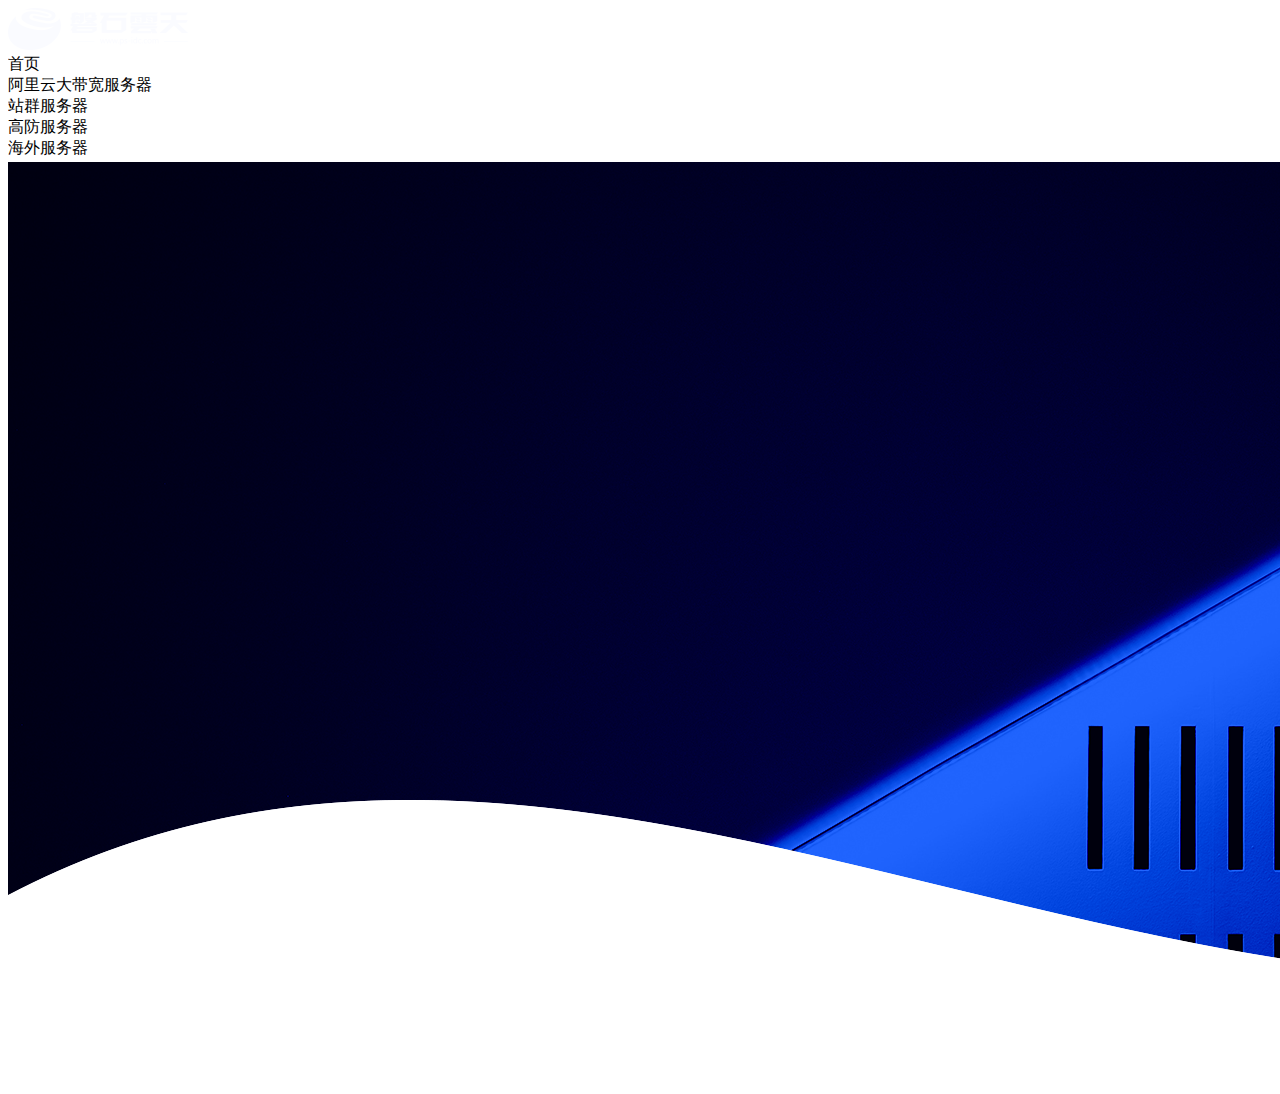
<file: index.html>
<!DOCTYPE html>
<html>
    <head>
        <meta charset="utf-8">
        <title>ps测试页面</title>
        <link href="" rel="">
        <script src=""></script>
    </head>
    <body>
        <section class="index-header">
            
            <div>
                <div>
                    <div id="nav"></div>
                    <script>
                        $("nav").load("include/header-index.html")
                    </script>
                </div>
                <div><iframe name="nav" width="100%" height="100%" marginwidth=0 marginheight=0 frameborder="no" border="0" scrolling="no" src="include/header-index.html"></iframe></div>
                <div>
                    <img src="images/ps-index-banner1.png">
                </div>
            </div>
        </section>
    </body>
</html>
</file>
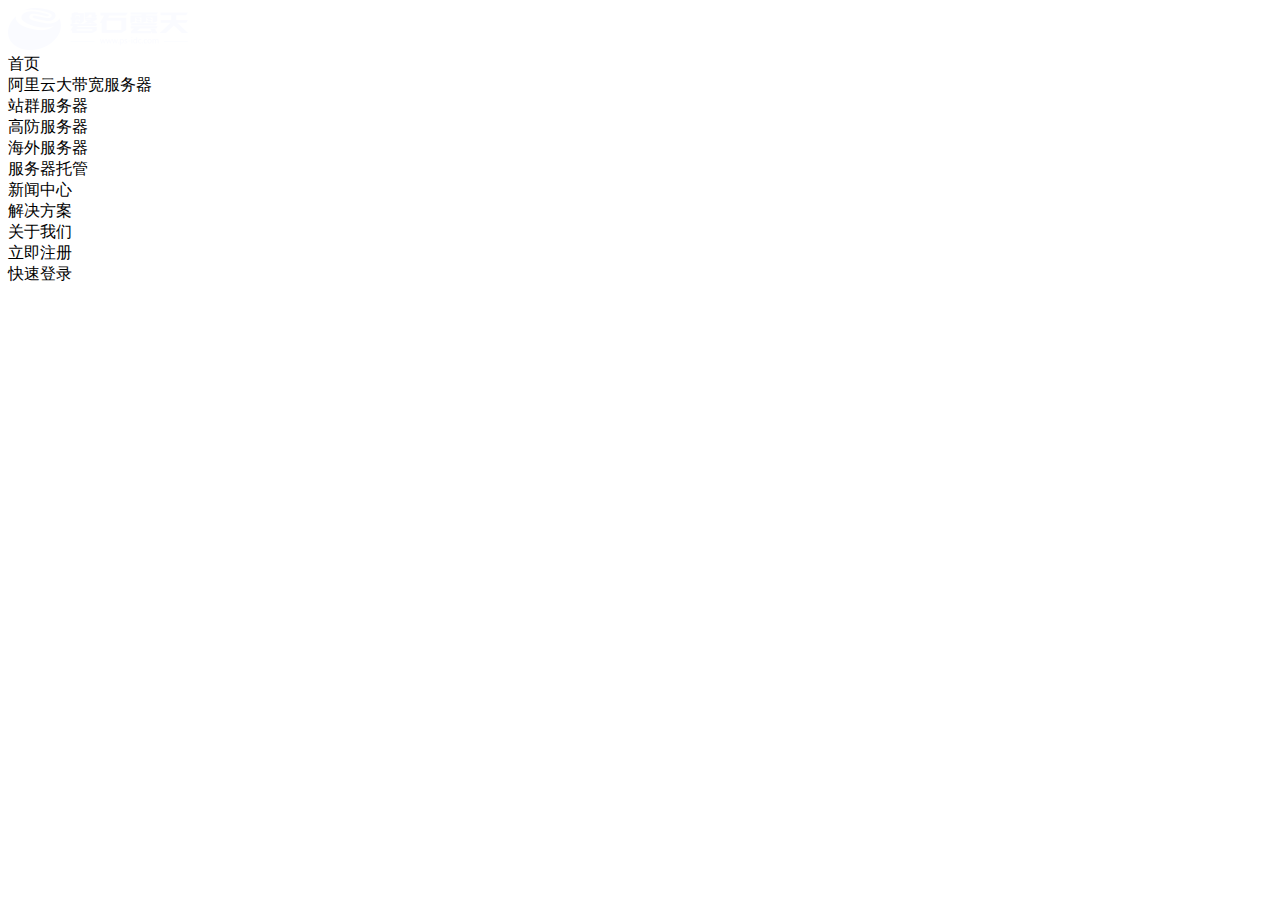
<file: include/header-index.html>
<!DOCTYPE html>
<html>
    <head>
       <meta charset="utf-8">
    </head>
    <body>
        <div class="top-nav" style="position: absolute;">
            <div id="header">
                <div>
                    <a href=""><img src="images/top-logo.png"></a>
                </div>
                <div>
                    <div>首页</div>
                    <div>阿里云大带宽服务器</div>
                    <div>站群服务器</div>
                    <div>高防服务器</div>
                    <div>海外服务器</div>
                    <div>服务器托管</div>
                    <div>新闻中心</div>
                    <div>解决方案</div>
                    <div>关于我们</div>
                </div>
                <div>
                    <div>立即注册</div>
                    <div>快速登录</div>
                </div>
            </div>
            
        </div>
    </body> 
</html>
</file>
